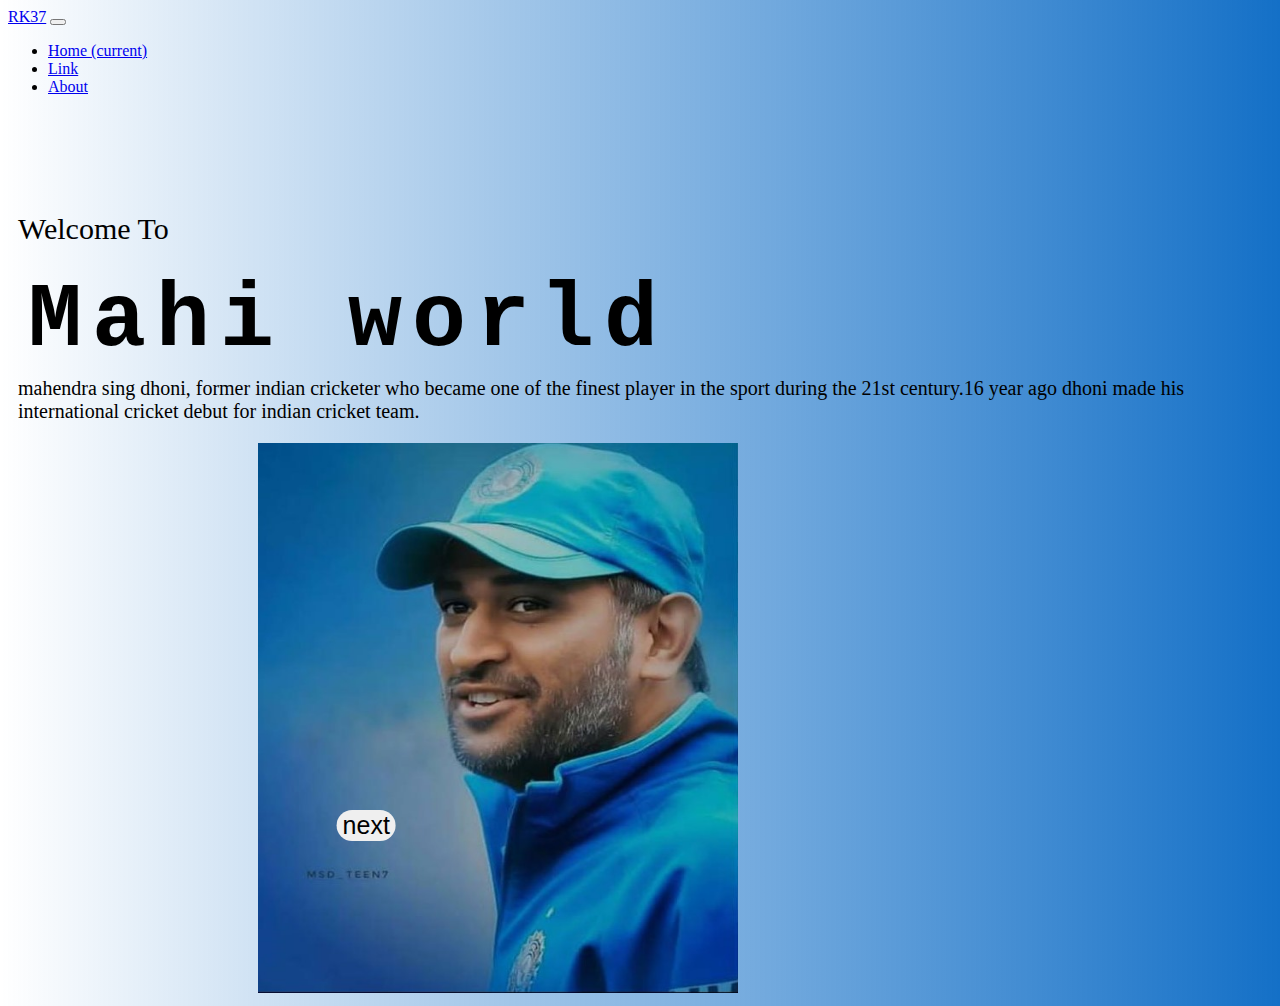
<file: index.html>
<!doctype html>
<html lang="en">
  <head>
    <!-- Required meta tags -->
    <meta charset="utf-8">
    <meta name="viewport" content="width=device-width, initial-scale=1, shrink-to-fit=no">

    <!-- Bootstrap CSS -->
    <link rel="stylesheet" href="https://cdn.jsdelivr.net/npm/bootstrap@4.5.3/dist/css/bootstrap.min.css" integrity="sha384-TX8t27EcRE3e/ihU7zmQxVncDAy5uIKz4rEkgIXeMed4M0jlfIDPvg6uqKI2xXr2" crossorigin="anonymous">
   
    <link rel="stylesheet" href="first.css">

    <title>first page</title>
  </head>
  <body>
  <div class="container-fluid">
<div class="header ">
    <nav class="navbar navbar-expand-lg   navbar-light navbar-light  "><!--fixed-top-->
        <a class="navbar-brand" href="#">RK37</a>
        <button class="navbar-toggler" type="button" data-toggle="collapse" data-target="#navbarSupportedContent" aria-controls="navbarSupportedContent" aria-expanded="false" aria-label="Toggle navigation">
          <span class="navbar-toggler-icon"></span>
        </button>
      
        <div class="collapse navbar-collapse" id="navbarSupportedContent">
          <ul class="navbar-nav ml-auto pl-5">
            <li class="nav-item active pl-4 pr-4">
              <a class="nav-link" href="#">Home <span class="sr-only">(current)</span></a>
            </li>
            <li class="nav-item pl-4 pr-4">
              <a class="nav-link" href="#">Link</a>
            </li>
            <li class="nav-item pl-4 pr-4">
                <a class="nav-link" href="#">About</a>
              </li>
    
          </ul>
        </div>
      </nav>

</div><!-----header-code--->

<div class="content"><!---containt-->
<div class="row"><!--rows--code-->
<div class="col-sm-8 col-md-6 col-lg-10 col-xl-5 "><!---first containt-->
    
    <div class="second">
      <p class="third">Welcome To</p>
      <h1><p class="four">Mahi world</p></h1> 
      <p class="five">mahendra sing dhoni, former indian cricketer who became one of the finest player in the sport during the 21st century.16 year ago dhoni made his international cricket debut for indian cricket team.</p>
     </div> 
</div><!---first containt-
!-------------------------------------------------------------------------------------------->

<div class="col-sm-4 col-md-6 col-lg-2 col-xl-7 "><!---second containt-->
  <div class="first">
    <img src="123.jpg"  class="img-fluid"  height="550px " width="480px" alt="responsive image">
</div> 

</div><!---second containt-->

</div><!---rows---code---> 

</div> <!----containt-->

<DIV class="six">
  <a href="SEC.HTML">
    <button class="btn-2">next</button>
  </a>
</DIV>
  
  

    <!-- Optional JavaScript; choose one of the two! -->

    <!-- Option 1: jQuery and Bootstrap Bundle (includes Popper) -->
    <script src="https://code.jquery.com/jquery-3.5.1.slim.min.js" integrity="sha384-DfXdz2htPH0lsSSs5nCTpuj/zy4C+OGpamoFVy38MVBnE+IbbVYUew+OrCXaRkfj" crossorigin="anonymous"></script>
    <script src="https://cdn.jsdelivr.net/npm/bootstrap@4.5.3/dist/js/bootstrap.bundle.min.js" integrity="sha384-ho+j7jyWK8fNQe+A12Hb8AhRq26LrZ/JpcUGGOn+Y7RsweNrtN/tE3MoK7ZeZDyx" crossorigin="anonymous"></script>

    <!-- Option 2: jQuery, Popper.js, and Bootstrap JS-->
    <script src="https://code.jquery.com/jquery-3.5.1.slim.min.js" integrity="sha384-DfXdz2htPH0lsSSs5nCTpuj/zy4C+OGpamoFVy38MVBnE+IbbVYUew+OrCXaRkfj" crossorigin="anonymous"></script>
    <script src="https://cdn.jsdelivr.net/npm/popper.js@1.16.1/dist/umd/popper.min.js" integrity="sha384-9/reFTGAW83EW2RDu2S0VKaIzap3H66lZH81PoYlFhbGU+6BZp6G7niu735Sk7lN" crossorigin="anonymous"></script>
    <script src="https://cdn.jsdelivr.net/npm/bootstrap@4.5.3/dist/js/bootstrap.min.js" integrity="sha384-w1Q4orYjBQndcko6MimVbzY0tgp4pWB4lZ7lr30WKz0vr/aWKhXdBNmNb5D92v7s" crossorigin="anonymous"></script>
  
  </body>
</html>
</file>
<file: first.css>
body{

background-image:linear-gradient(to right,
rgba(255,0,0,0),
rgb(20, 112, 199));
}
.first{
font-size: large;
padding-left: 250px;
}
.second{
    font-family: 'Gill Sans';
}
.third{

    font-size: 35px;
    margin-top: 100px;
    padding:10px;
}
.four{
    font-family:'Courier New';
    font-size: 90px;
    padding-top: 10px;
    line-height: 50px;
    margin: 10px;
    letter-spacing: 10px;

}
.five{
    font-size: 20px;
    padding-left:200px;
    font-family: monospace Courier;
    padding-left: 10px;  }

    
    .six{
        margin:0;
        position: absolute;
        top: 90%;
        left:30%;
        -ms-transform: 
        translate(-80%);
        transform: translate(-80%);
    }   
    .btn-2{
        border:0px solid #000;
        border-radius:25px;
        font-size: 25px;
        overflow: hidden;
        box-shadow:0px 0px 0px 0px rgba(0,0,0,.1);

    }
    .btn-2:hover {
           transform: translate(0,-5px);
           box-shadow: 0px 6px 25px 0px rgba(0,0,0,.08);

    }
    .btn-2:hover:after{
        transform: translate(0);
    }
@media screen and (min-width:300px){
    .first{
        position: fixed;

       }
       .five{
        width: 100%;
        height: 100%;
        
       }
       .third{
        font-size: 60px;
        margin-top: 0px; 
    }
    .four{
        padding: 10px;
       }
}

@media screen and (max-width:1500px){
       .first{
        position: relative;
       }
       .third{
        font-size: 30px;
        padding-top: 100px;
       }
       .four{
        padding-top: 10px;
       }
        .five{
            width: 100%;
            height: 100%;
        
        
         }   
       }
</file>
